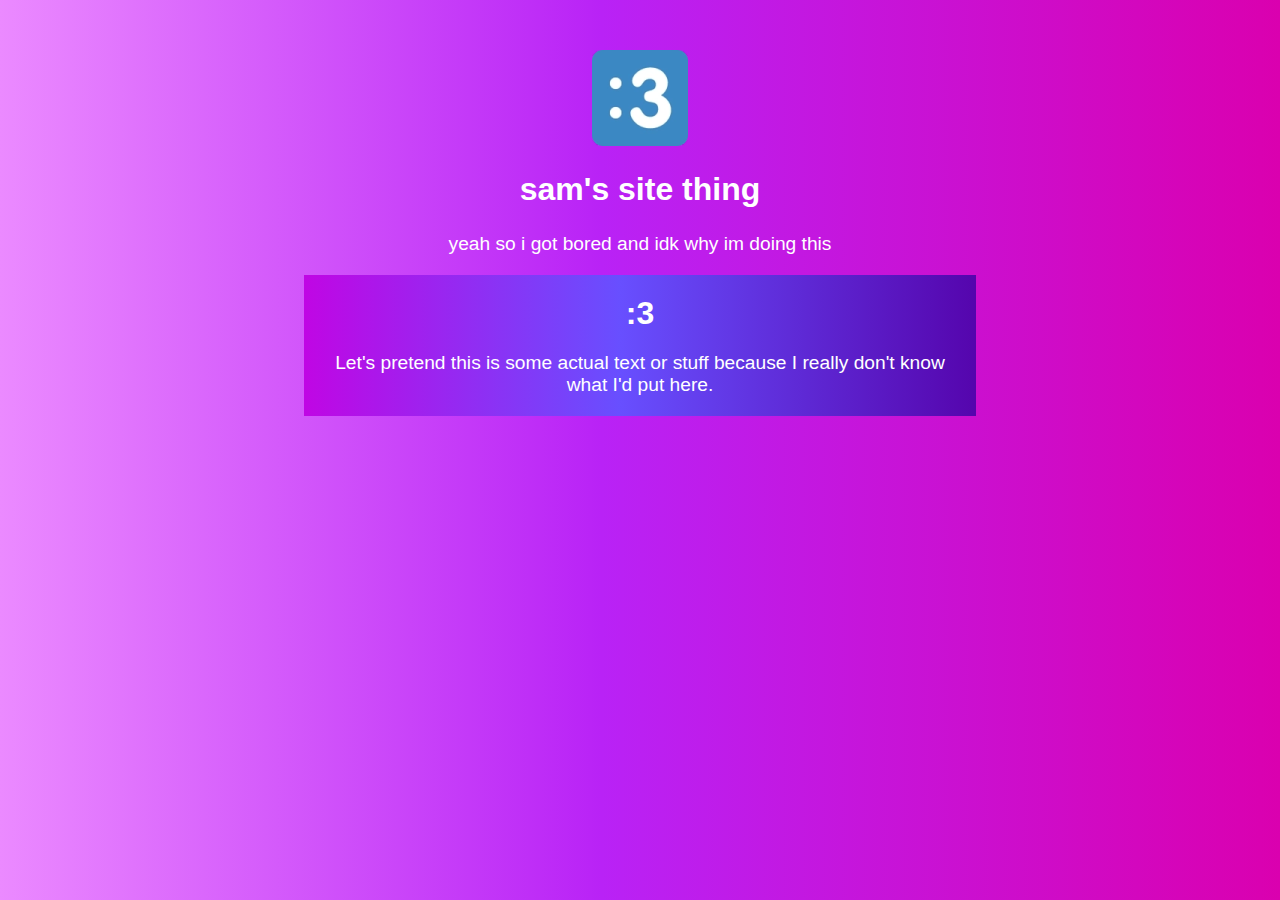
<file: index.html>
<!DOCTYPE html>
<html lang="en">
<head>
    <meta charset="UTF-8">
    <link rel="stylesheet" href="index.css">
    <link rel="icon" type="image/x-icon" href="3.png">
    <meta name="viewport" content="width=device-width, initial-scale=1.0">
    <title>Hi!</title>
</head>
<body>
    <img style="margin-left: auto; margin-right: auto; display: block; margin-top: 50px", src="3.png" height="96", width="96">
    <h1 style="margin: auto; width: auto; margin-top: 25px; text-align: center;">sam's site thing</h1>
    <p style="margin: auto; width: auto; margin-top: 25px; text-align: center;">yeah so i got bored and idk why im doing this</p>

    <div style="background-color: lightpink; padding: 20px; margin:auto; width: 50%; margin-top:20px">
        <h1 style="margin: auto; text-align: center;">:3</h1>
        <p style="margin: auto; text-align: center; margin-top: 20px; word-wrap: break-word;">Let's pretend this is some actual text or stuff because I really don't know what I'd put here.</p>
    </div>
</body>
</html>
</file>
<file: index.css>
h1 {
    font-family: Helvetica, sans-serif;
    color: white;
    
}
body {
    background: rgb(235,138,255);
    background: linear-gradient(90deg, rgba(235,138,255,1) 0%, rgba(185,34,246,1) 47%, rgba(218,0,175,1) 100%);
}
p {
    color: white;
    font-family: Helvetica, sans-serif;
    font-size: larger;
}
div {
    background: rgb(192,6,228);
    background: linear-gradient(90deg, rgba(192,6,228,1) 0%, rgba(104,79,255,1) 47%, rgba(85,5,173,1) 100%); 
}
</file>
